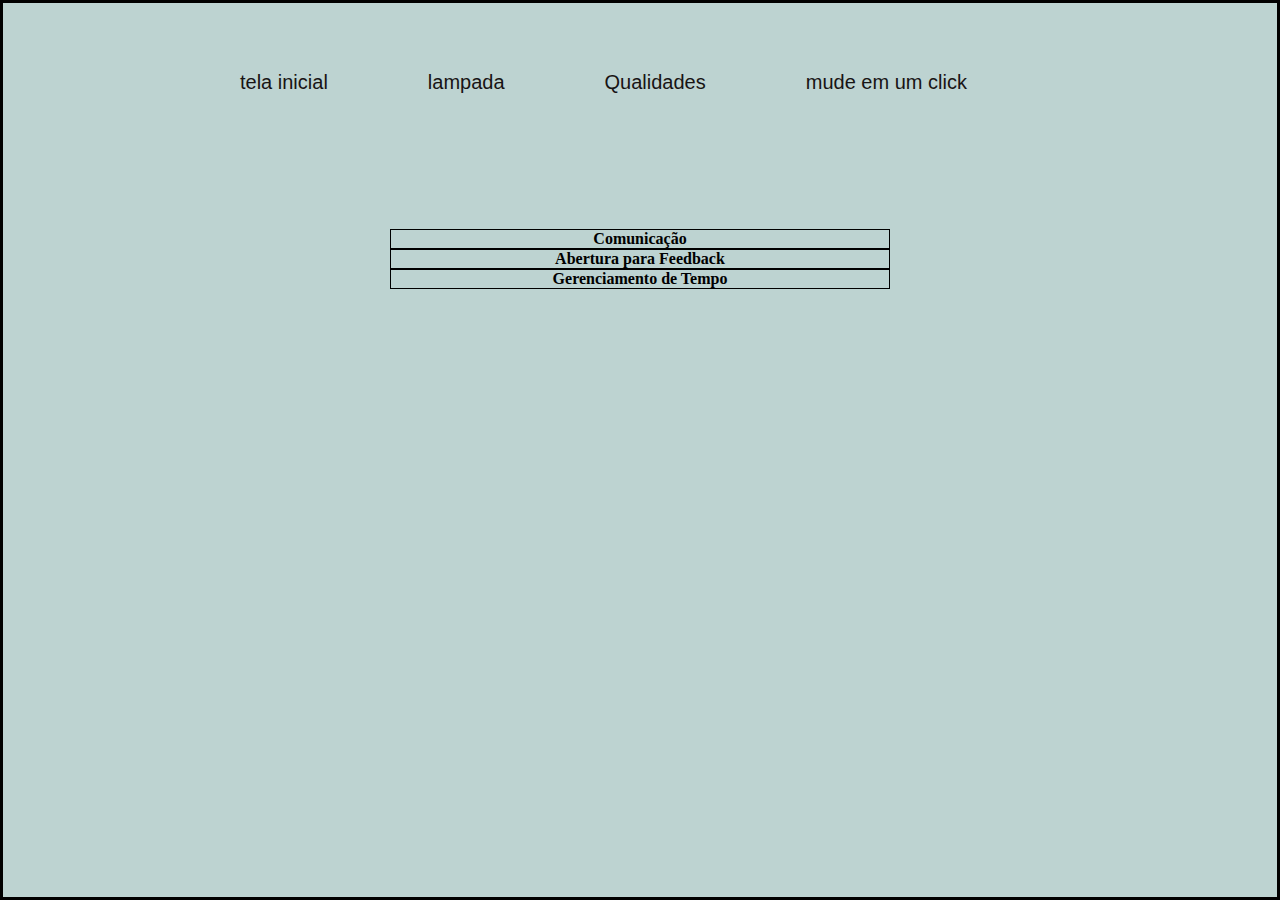
<file: views/skills.html>
<!DOCTYPE html>
<html lang="pt-br">

<head>
    <meta charset="UTF-8">
    <meta name="viewport" content="width=device-width, initial-scale=1.0">
    <link rel="stylesheet" href="/css/skills.css">
    <script src="/js/skills.js" defer></script>
    <title>Document</title>
</head>

<body>
    
    <nav>
        <a href="/views/index.html">tela inicial</a>
        <a href="/views/lampada.html">lampada</a>
        <a href="/views/skills.html">Qualidades</a>
        <a href="/views/slide.html">mude em um click</a>
    </nav>
      

    <main class="container">
        
        <div class="container__filho__0">
            <h1> Comunicação</h1>
            <div class="skills__0">
                <p>Comunicação: A comunicação eficaz envolve transmitir mensagens de forma clara, direta e sem
                    ambiguidades. Isso inclui a habilidade de escutar ativamente, demonstrando atenção e compreensão das
                    necessidades do interlocutor. Ser empático permite entender diferentes perspectivas e adaptar o
                    estilo de comunicação para cada situação. Além disso, a assertividade é crucial para expressar
                    ideias e opiniões de maneira confiante e respeitosa, sem agressividade ou passividade.</p>

            </div>
        </div>
        <div class="container__filho__1">
            <h1>Abertura para Feedback</h1>
            <div class="skills__1">
                <p>Ser aberto ao feedback significa estar disposto a receber críticas construtivas sem defensividade,
                    usando-as como oportunidades para melhoria. Autocrítica e adaptabilidade ajudam a implementar
                    mudanças e evoluir pessoal e profissionalmente. Mostrar gratidão pelo feedback recebido é importante
                    para construir boas relações, enquanto oferecer feedback de forma clara e respeitosa ajuda no
                    desenvolvimento dos outros e fortalece a colaboração.</p>
            </div>
        </div>
        <div class="container__filho__2">
            <h1>Gerenciamento de Tempo</h1>
            <div class="skills__2">
                <p>O gerenciamento de tempo eficiente se baseia em saber priorizar tarefas importantes, organizando-as
                    de forma lógica para cumprir prazos. Planejamento é essencial para definir metas realistas e manter
                    um cronograma claro. Saber delegar tarefas quando necessário ajuda a otimizar o tempo, enquanto
                    manter o foco e evitar distrações aumenta a produtividade. Assim, é possível equilibrar múltiplas
                    responsabilidades de forma eficiente.</p>
            </div>
        </div>
    </main>
</body>

</html>
</file>
<file: css/skills.css>
*{
    margin: 0;
    padding: 0;
    box-sizing: border-box;
}

body{
    border: solid;
    height: 100vh;
    background-color: rgb(189, 211, 209);
    display: flex;
    flex-direction: column;
    align-items: center;
}

nav{
    margin: auto;
    width: 800px;
    display: flex;
    gap: 100px;
    font-family: Verdana, Geneva, Tahoma, sans-serif;
    
}

a{
  text-decoration: none;
  color: rgb(24, 20, 20);
  font-size: 20px;
}

a:hover{
    background-color: azure;
    transition: 0.5s;
}

.container{
    
    width: 500px;
    height: 600px;
    margin: auto;
}

.container__filho__0,
.container__filho__1,
.container__filho__2{
    width: 100%;
    height: 20px;
    border: 1px solid;
    transition: 2s;
    overflow: hidden;
}

.container__filho__0 h1,
.container__filho__1 h1,
.container__filho__2 h1{
    font-size: 16px;
    text-align: center;
}

.skills__0{
   background-color: rgb(212, 228, 244);
   display: flex;
   flex-direction: column;
   gap: 10px;
   padding: 10px;
   text-align: justify;
   font-family:Cambria, Cochin, Georgia, Times, 'Times New Roman', serif;
}
.skills__1{
   background-color: rgb(184, 207, 230);
   display: flex;
   flex-direction: column;
   gap: 10px;
   padding: 10px;
   text-align: justify;
   font-family:Cambria, Cochin, Georgia, Times, 'Times New Roman', serif;
}
.skills__2{
   background-color: rgb(128, 153, 179);
   display: flex;
   flex-direction: column;
   gap: 10px;
   padding: 10px;
   text-align: justify;
   font-family:Cambria, Cochin, Georgia, Times, 'Times New Roman', serif;
}
</file>
